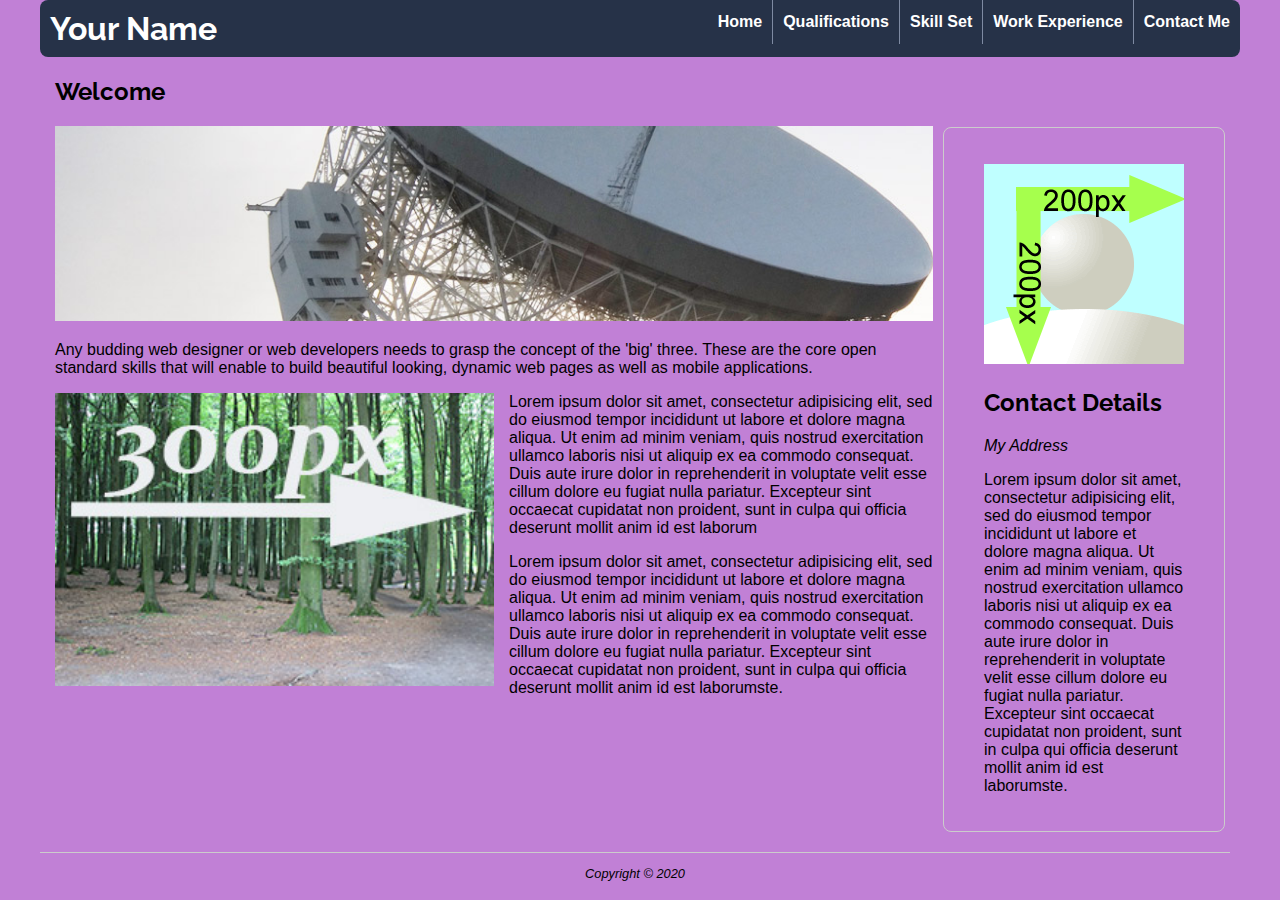
<file: index.html>
<!doctype html>
<html>
<head>
<meta charset="utf-8">
<meta name="viewport" content="width=device-width, initial-scale=1"/>
<title>Your Name :: About Me</title>
<link rel="stylesheet" href="styles/mobile.css"/>
<link rel="stylesheet" href="styles/desktop.css" media="only screen and (min-width : 720px)"/>
</head>
<body>
<div id="container">
	<header>
            <div id="logo">
                <h1><a href="#">Your Name</a></h1>
        	</div>
        <nav>
            <ul>
                <li><a href="index.html">Home</a></li>
                <li><a href="qualifications.html">Qualifications</a></li>
                <li><a href="skill-set.html">Skill Set</a></li>
                <li><a href="work-experience.html">Work Experience</a></li>
                <li><a href="contact-me.html">Contact Me</a></li>
            </ul>
        </nav>
	</header>
	<div id="content">
		<section>
        <h2>Welcome</h2>
			 <p><img src="images/dishOne.jpg" alt="Big Dish" width="900" height="200" class="resize-img"></p>
			 <p>Any budding web designer or web developers needs to grasp the concept of the 'big' three. These are the core open standard skills that will enable to build beautiful looking, dynamic web pages as well as mobile applications.</p>
          <p><img src="images/300x200.jpg" alt="Demo Image" class="left-float">Lorem ipsum dolor sit amet, consectetur adipisicing elit, sed do eiusmod tempor incididunt ut labore et dolore magna aliqua. Ut enim ad minim veniam, quis nostrud exercitation ullamco laboris nisi ut aliquip ex ea commodo consequat. Duis aute irure dolor in reprehenderit in voluptate velit esse cillum dolore eu fugiat nulla pariatur. Excepteur sint occaecat cupidatat non proident, sunt in culpa qui officia deserunt mollit anim id est laborum</p>
          <p>Lorem ipsum dolor sit amet, consectetur adipisicing elit, sed do eiusmod tempor incididunt ut labore et dolore magna aliqua. Ut enim ad minim veniam, quis nostrud exercitation ullamco laboris nisi ut aliquip ex ea commodo consequat. Duis aute irure dolor in reprehenderit in voluptate velit esse cillum dolore eu fugiat nulla pariatur. Excepteur sint occaecat cupidatat non proident, sunt in culpa qui officia deserunt mollit anim id est laborumste.</p>
        </section>
		<div class="sidebar">
                <p><img src="images/square200px.png" alt="Profile Picture"></p>
                <h2>Contact Details</h2>
                <address>My Address</address>
                 <p>Lorem ipsum dolor sit amet, consectetur adipisicing elit, sed do eiusmod tempor incididunt ut labore et dolore magna aliqua. Ut enim ad minim veniam, quis nostrud exercitation ullamco laboris nisi ut aliquip ex ea commodo consequat. Duis aute irure dolor in reprehenderit in voluptate velit esse cillum dolore eu fugiat nulla pariatur. Excepteur sint occaecat cupidatat non proident, sunt in culpa qui officia deserunt mollit anim id est laborumste.</p>
	  </div>
	</div>
	<footer>
			<p>Copyright &copy; 2020</p>
	</footer>
</div>
</body>
</html>
</file>
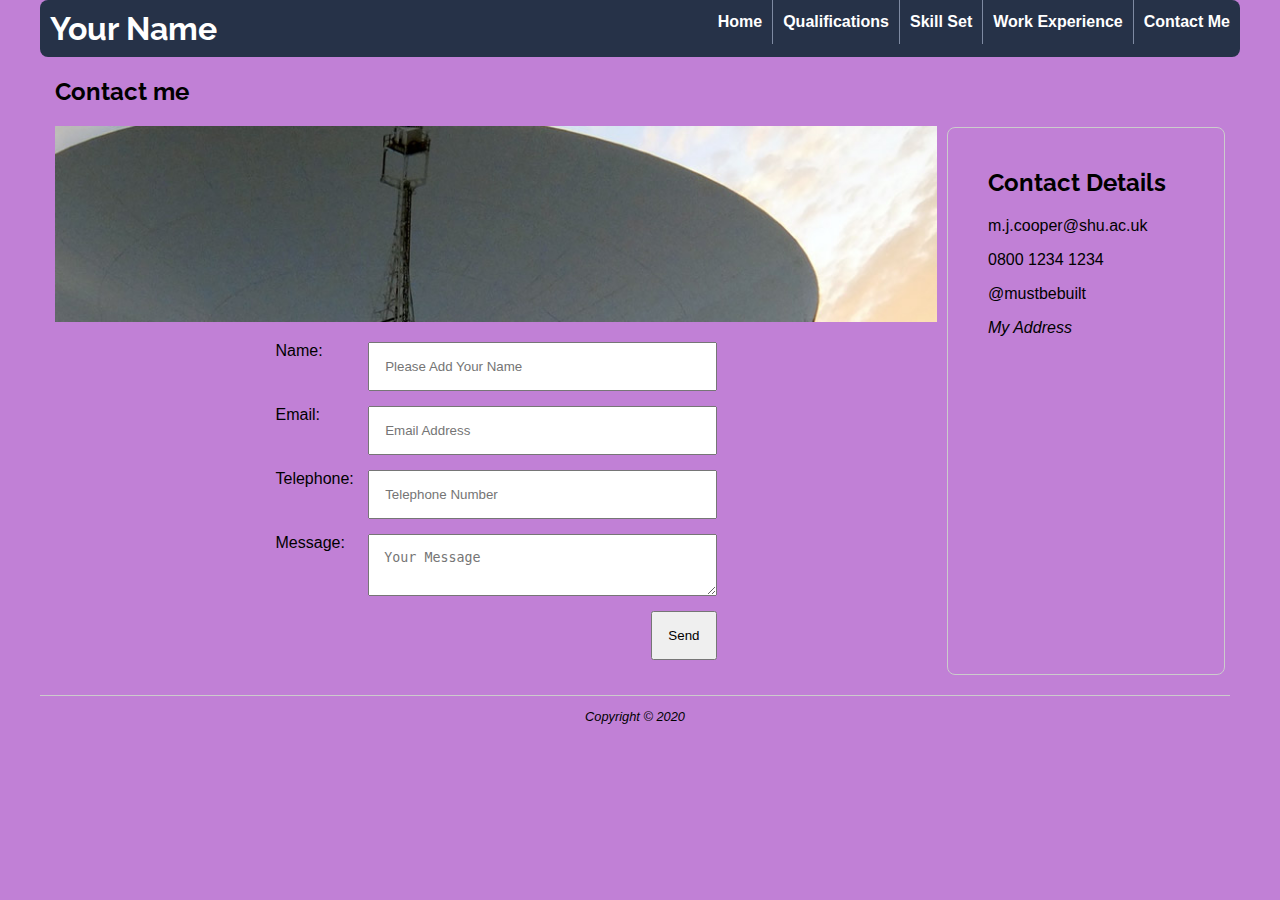
<file: contact-me.html>
<!doctype html>
<html>
<head>
<meta charset="utf-8">
<meta name="viewport" content="width=device-width, initial-scale=1"/>
<title>Martin Cooper :: Contact Me</title>
<link rel="stylesheet" href="styles/mobile.css"/>
<link rel="stylesheet" href="styles/desktop.css" media="only screen and (min-width : 720px)"/>
</head>
<body>
<div id="container">
	<header>
            <div id="logo">
                <h1><a href="#">Your Name</a></h1>
        	</div>
        <nav>
            <ul>
                <li><a href="index.html">Home</a></li>
                <li><a href="qualifications.html">Qualifications</a></li>
                <li><a href="skill-set.html">Skill Set</a></li>
                <li><a href="work-experience.html">Work Experience</a></li>
                <li><a href="contact-me.html">Contact Me</a></li>
            </ul>
        </nav>
	</header>
	<div id="content">
		<section>
        <h2>Contact me</h2>
			 <p><img src="images/dishFive.jpg" class="resize-img" alt=""></p>
            
       
           <form action="thank-you.html">
            <div>
            <label for="yourName">Name:</label>
            <input type="text" name="yourName" id="yourName" placeholder="Please Add Your Name">
            </div>
            <div>
            <label>Email:</label>
            <input type="email" name="email" placeholder="Email Address">
            </div>
            <div>
            <label>Telephone:</label>
            <input type="tel" name="tel" placeholder="Telephone Number">
            </div>
            <div>
            <label for="message" >Message:</label>
            <textarea name="message" id="message" placeholder="Your Message"></textarea>
            </div>
            <div class="submitContainer">
            <input type="submit" value="Send">
            </div>
            </form>
            
        </section>
		<div class="sidebar">
                <h2>Contact Details</h2>
                <p>m.j.cooper@shu.ac.uk</p>
                <p>0800 1234 1234</p>
                <p>@mustbebuilt</p>
                <address>My Address</address>
	  </div>
	</div>
	<footer>
			<p>Copyright &copy; 2020</p>
	</footer>
</div>
</body>
</html>
</file>
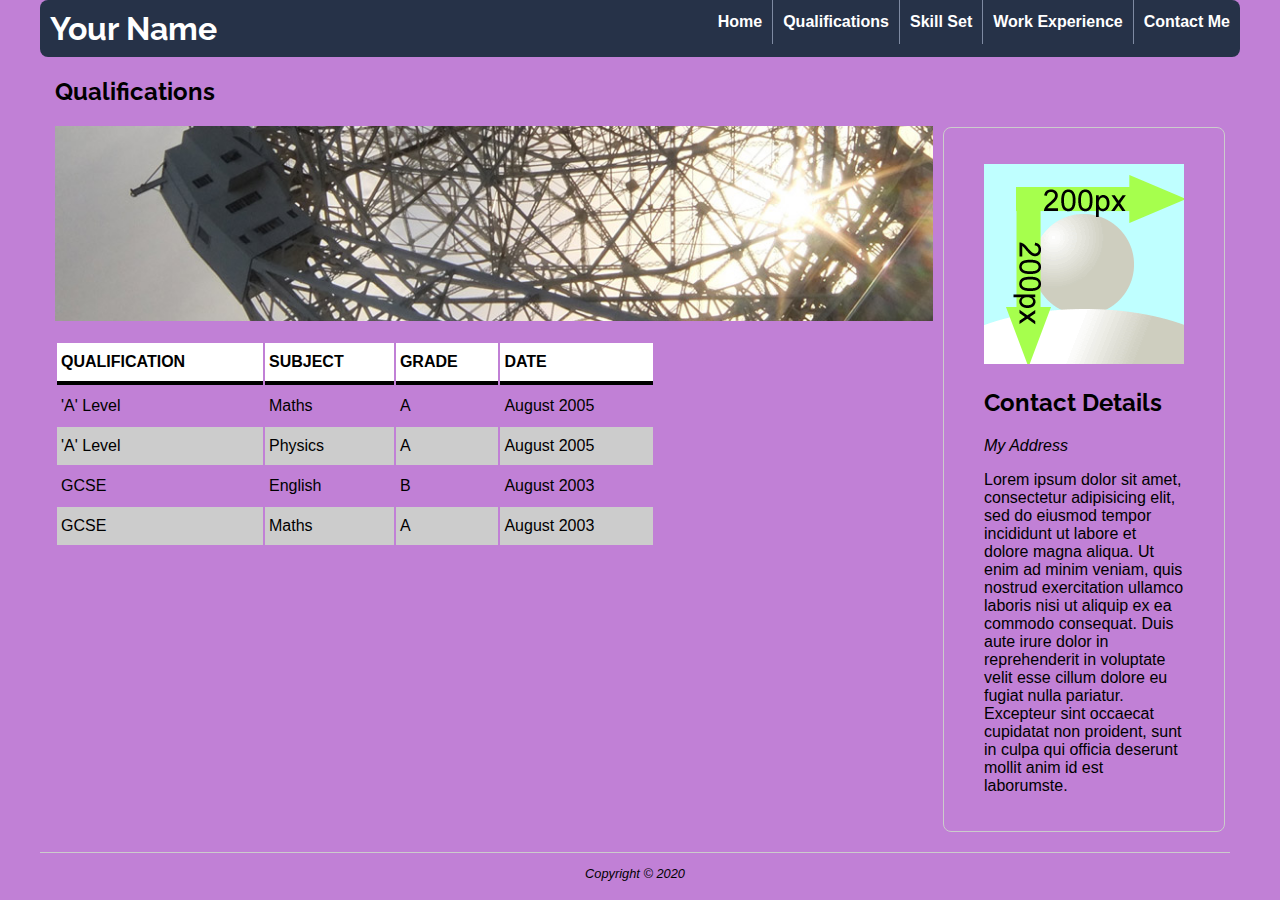
<file: qualifications.html>
<!doctype html>
<html>
<head>
<meta charset="utf-8">
<meta name="viewport" content="width=device-width, initial-scale=1"/>
<title>Your Name :: Qualifications</title>
<link rel="stylesheet" href="styles/mobile.css"/>
<link rel="stylesheet" href="styles/desktop.css" media="only screen and (min-width : 720px)"/>
</head>
<body>
<div id="container">
   <header>
      <div id="logo">
         <h1><a href="#">Your Name</a></h1>
      </div>
      <nav>
         <ul>
            <li><a href="index.html">Home</a></li>
            <li><a href="qualifications.html">Qualifications</a></li>
            <li><a href="skill-set.html">Skill Set</a></li>
            <li><a href="work-experience.html">Work Experience</a></li>
            <li><a href="contact-me.html">Contact Me</a></li>
         </ul>
      </nav>
   </header>
	<div id="content">
		<section>
        <h2>Qualifications</h2>
			 <p><img src="images/dishTwo.jpg" alt=""></p>
			 
             <table>
             <tr>
             	<th>Qualification</th>
                <th>Subject</th>
                <th>Grade</th>
                <th>Date</th>
             </tr>
             <tr>
             	<td>'A' Level</td>
                <td>Maths</td>
                <td>A</td>
                <td>August 2005</td>
             </tr>
             <tr>
             	<td>'A' Level</td>
                <td>Physics</td>
                <td>A</td>
                <td>August 2005</td>
             </tr>
             <tr>
             	<td>GCSE</td>
                <td>English</td>
                <td>B</td>
                <td>August 2003</td>
             </tr>
             <tr>
             	<td>GCSE</td>
                <td>Maths</td>
                <td>A</td>
                <td>August 2003</td>
             </tr>
             
             </table>
             
             
        </section>
		<div class="sidebar">
                <p><img src="images/square200px.png" alt="Profile Picture"></p>
                <h2>Contact Details</h2>
                <address>My Address</address>
                 <p>Lorem ipsum dolor sit amet, consectetur adipisicing elit, sed do eiusmod tempor incididunt ut labore et dolore magna aliqua. Ut enim ad minim veniam, quis nostrud exercitation ullamco laboris nisi ut aliquip ex ea commodo consequat. Duis aute irure dolor in reprehenderit in voluptate velit esse cillum dolore eu fugiat nulla pariatur. Excepteur sint occaecat cupidatat non proident, sunt in culpa qui officia deserunt mollit anim id est laborumste.</p>
	  </div>
	</div>
   <footer>
      <p>Copyright &copy; 2020</p>
   </footer>
</div>
</body>
</html>
</file>
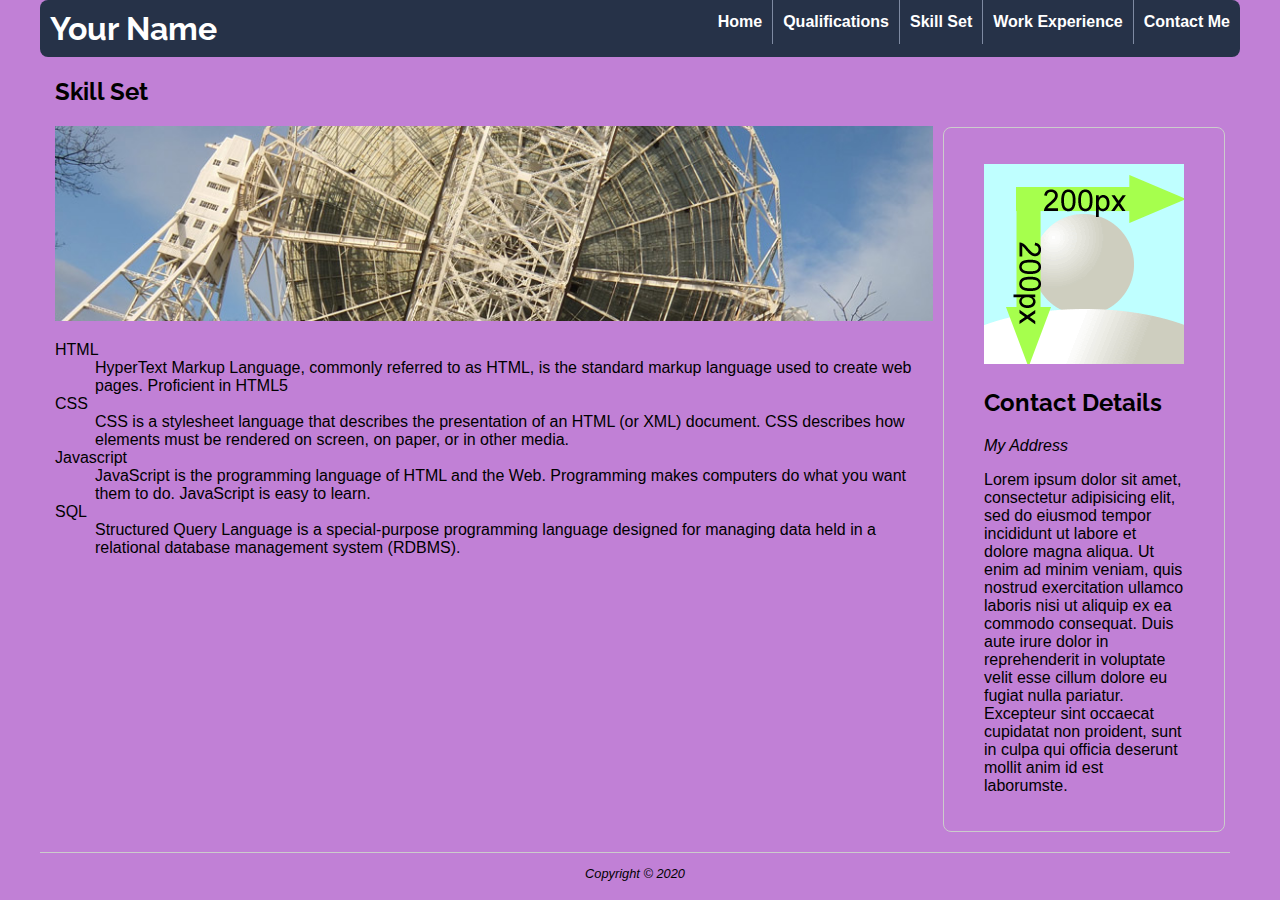
<file: skill-set.html>
<!doctype html>
<html>
<head>
<meta charset="utf-8">
<meta name="viewport" content="width=device-width, initial-scale=1"/>
<title>Your Name :: Skill Set</title>
<link rel="stylesheet" href="styles/mobile.css"/>
<link rel="stylesheet" href="styles/desktop.css" media="only screen and (min-width : 720px)"/>
</head>
<body>
<div id="container">
    <header>
        <div id="logo">
            <h1><a href="#">Your Name</a></h1>
        </div>
        <nav>
            <ul>
                <li><a href="index.html">Home</a></li>
                <li><a href="qualifications.html">Qualifications</a></li>
                <li><a href="skill-set.html">Skill Set</a></li>
                <li><a href="work-experience.html">Work Experience</a></li>
                <li><a href="contact-me.html">Contact Me</a></li>
            </ul>
        </nav>
    </header>
	<div id="content">
		<section>
        <h2>Skill Set</h2>
			 <p><img src="images/dishThree.jpg" alt="" class="resize-img"></p>
			 <dl>
             <dt>HTML</dt>
             <dd>HyperText Markup Language, commonly referred to as HTML, is the standard markup language used to create web pages.  Proficient in HTML5</dd>
             <dt>CSS</dt>
             <dd>CSS is a stylesheet language that describes the presentation of an HTML (or XML) document. CSS describes how elements must be rendered on screen, on paper, or in other media.</dd>
             <dt>Javascript</dt>
             <dd>JavaScript is the programming language of HTML and the Web. Programming makes computers do what you want them to do. JavaScript is easy to learn.</dd>
             <dt>SQL</dt>
             <dd>Structured Query Language is a special-purpose programming language designed for managing data held in a relational database management system (RDBMS).</dd>
             </dl>
        </section>
		<div class="sidebar">
                <p><img src="images/square200px.png" alt="Profile Picture"></p>
                <h2>Contact Details</h2>
                <address>My Address</address>
                 <p>Lorem ipsum dolor sit amet, consectetur adipisicing elit, sed do eiusmod tempor incididunt ut labore et dolore magna aliqua. Ut enim ad minim veniam, quis nostrud exercitation ullamco laboris nisi ut aliquip ex ea commodo consequat. Duis aute irure dolor in reprehenderit in voluptate velit esse cillum dolore eu fugiat nulla pariatur. Excepteur sint occaecat cupidatat non proident, sunt in culpa qui officia deserunt mollit anim id est laborumste.</p>
	  </div>
	</div>
    <footer>
        <p>Copyright &copy; 2020</p>
    </footer>
</div>
</body>
</html>
</file>
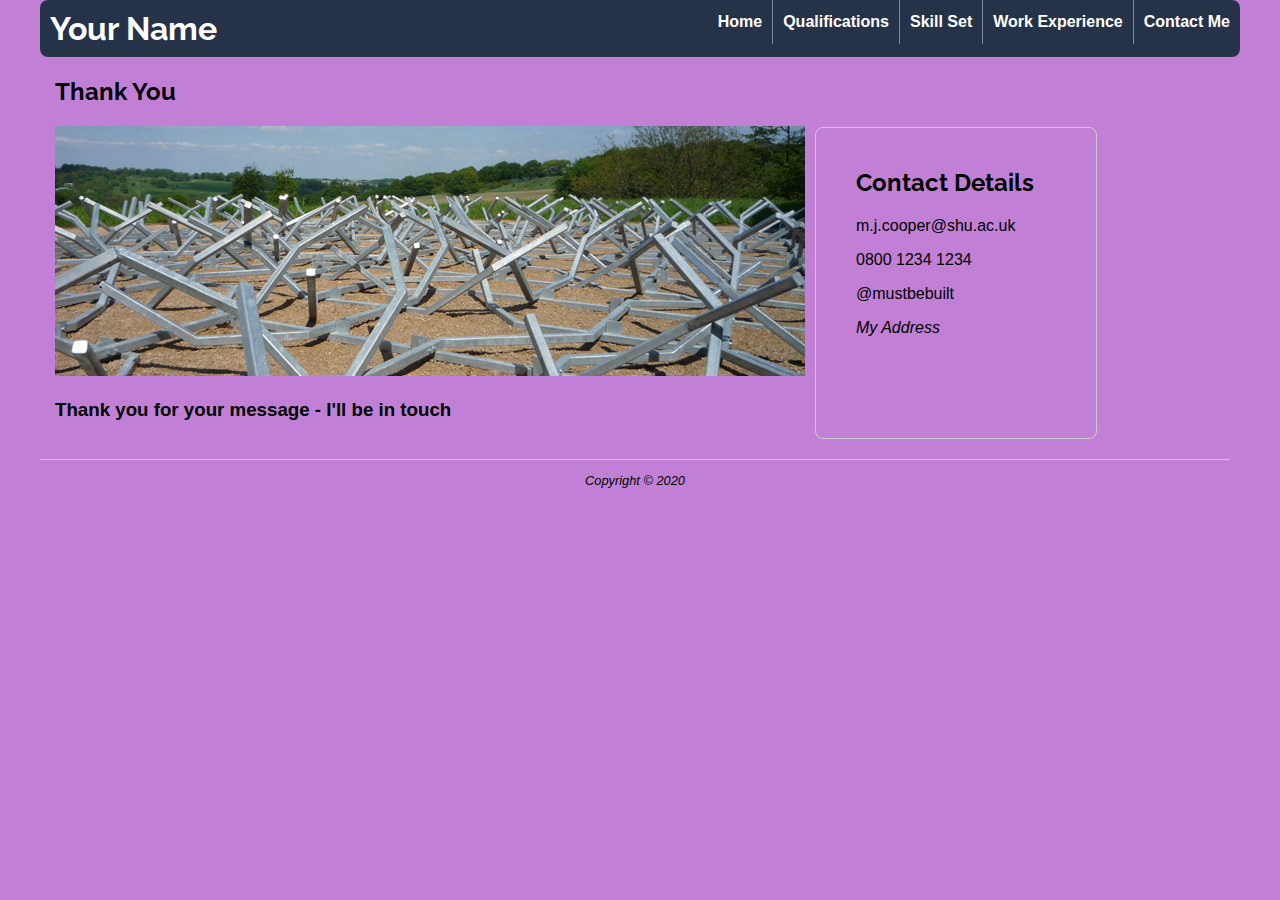
<file: thank-you.html>
<!doctype html>
<html>
<head>
<meta charset="utf-8">
<meta name="viewport" content="width=device-width, initial-scale=1"/>
<title>Martin Cooper :: Thank You</title>
<link rel="stylesheet" href="styles/mobile.css"/>
<link rel="stylesheet" href="styles/desktop.css" media="only screen and (min-width : 720px)"/>
</head>
<body>
<div id="container">
	<header>
            <div id="logo">
                <h1><a href="#">Your Name</a></h1>
        	</div>
         <nav>
            <ul>
                <li><a href="index.html">Home</a></li>
                <li><a href="qualifications.html">Qualifications</a></li>
                <li><a href="skill-set.html">Skill Set</a></li>
                <li><a href="work-experience.html">Work Experience</a></li>
                <li><a href="contact-me.html">Contact Me</a></li>
            </ul>
        </nav>
	</header>
	<div id="content">
		<section>
        <h2>Thank You</h2>
			 <p><img src="images/ysp-art1.jpg" width="750" height="250" class="resize-img" alt=""></p>
            
            <h3>Thank you for your message - I'll be in touch</h3>
            
        </section>
		<div class="sidebar">
                <h2>Contact Details</h2>
                <p>m.j.cooper@shu.ac.uk</p>
                <p>0800 1234 1234</p>
                <p>@mustbebuilt</p>
                <address>My Address</address>
	  </div>
	</div>
	<footer>
			<p>Copyright &copy; 2020</p>
	</footer>
</div>
</body>
</html>
</file>
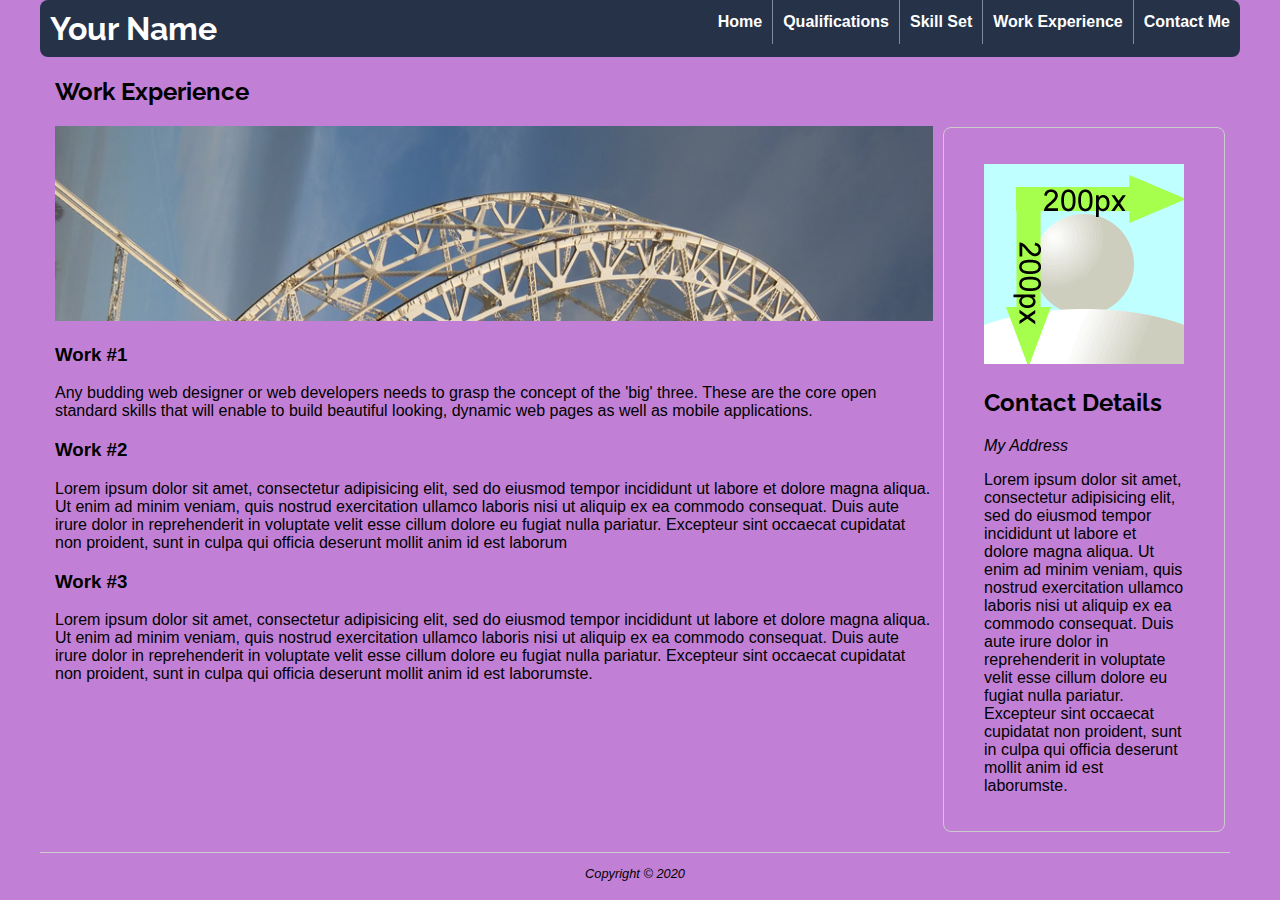
<file: work-experience.html>
<!doctype html>
<html>
<head>
<meta charset="utf-8">
<meta name="viewport" content="width=device-width, initial-scale=1"/>
<title>Your Name :: Work Experience</title>
<link rel="stylesheet" href="styles/mobile.css"/>
<link rel="stylesheet" href="styles/desktop.css" media="only screen and (min-width : 720px)"/>
</head>
<body>
<div id="container">
	<header>
            <div id="logo">
                <h1><a href="#">Your Name</a></h1>
        	</div>
        <nav>
            <ul>
                <li><a href="index.html">Home</a></li>
                <li><a href="qualifications.html">Qualifications</a></li>
                <li><a href="skill-set.html">Skill Set</a></li>
                <li><a href="work-experience.html">Work Experience</a></li>
                <li><a href="contact-me.html">Contact Me</a></li>
            </ul>
        </nav>
	</header>
	<div id="content">
		<section>
        <h2>Work Experience</h2>
			 <p><img src="images/dishFour.jpg" alt="" class="resize-img"></p>
             <h3>Work #1</h3>
			 <p>Any budding web designer or web developers needs to grasp the concept of the 'big' three. These are the core open standard skills that will enable to build beautiful looking, dynamic web pages as well as mobile applications.</p>
            <h3>Work #2</h3>
          <p>Lorem ipsum dolor sit amet, consectetur adipisicing elit, sed do eiusmod tempor incididunt ut labore et dolore magna aliqua. Ut enim ad minim veniam, quis nostrud exercitation ullamco laboris nisi ut aliquip ex ea commodo consequat. Duis aute irure dolor in reprehenderit in voluptate velit esse cillum dolore eu fugiat nulla pariatur. Excepteur sint occaecat cupidatat non proident, sunt in culpa qui officia deserunt mollit anim id est laborum</p>
          <h3>Work #3</h3>
          <p>Lorem ipsum dolor sit amet, consectetur adipisicing elit, sed do eiusmod tempor incididunt ut labore et dolore magna aliqua. Ut enim ad minim veniam, quis nostrud exercitation ullamco laboris nisi ut aliquip ex ea commodo consequat. Duis aute irure dolor in reprehenderit in voluptate velit esse cillum dolore eu fugiat nulla pariatur. Excepteur sint occaecat cupidatat non proident, sunt in culpa qui officia deserunt mollit anim id est laborumste.</p>
        </section>
		<div class="sidebar">
                <p><img src="images/square200px.png" alt="Profile Picture"></p>
                <h2>Contact Details</h2>
                <address>My Address</address>
                 <p>Lorem ipsum dolor sit amet, consectetur adipisicing elit, sed do eiusmod tempor incididunt ut labore et dolore magna aliqua. Ut enim ad minim veniam, quis nostrud exercitation ullamco laboris nisi ut aliquip ex ea commodo consequat. Duis aute irure dolor in reprehenderit in voluptate velit esse cillum dolore eu fugiat nulla pariatur. Excepteur sint occaecat cupidatat non proident, sunt in culpa qui officia deserunt mollit anim id est laborumste.</p>
	  </div>
	</div>
	<footer>
			<p>Copyright &copy; 2020</p>
	</footer>
</div>
</body>
</html>
</file>
<file: styles/mobile.css>
body {
    font-family: Arial, Helvetica, sans-serif;
    font-size: 1em;
    margin: 0;
    padding: 0;
    background-color: #C180D6;
}
#container {
    width: 100%;
}
#content,
footer {
    padding: 0 15px;
}
#logo {
    text-align: center;
}
header {
    background-color: #263248;
}
header h1 {
    margin: 0;
}
header h1 a {
    color: #fff;
    text-decoration: none;
}
nav ul {
    list-style: none;
    padding-left: 0;
    margin: 0;
    display: flex;
    flex-direction: column;
}
nav ul li {
    border-bottom: 1px solid #ccc;
    padding: 5px;
}
nav ul li a {
    display: inline-block;
    width: 100%;
    font-weight: bold;
    text-decoration: none;
    color: #fff;
    padding: 8px 0;
}
section img {
    width: 100%;
    height: auto;
}
.left-float {
    float: left;
    padding: 0 15px 15px 0;
    width: 50%;
}
footer {
    border-top: 1px solid #ccc;
    margin: 20px 10px 10px 0;
    font-size: 0.8em;
    text-align: center;
    font-style: italic;
}
form > div {
    margin: 15px;
}
label {
    display: block;
}
input[type="text"],
input[type="email"],
input[type="tel"],
textarea {
    box-sizing: border-box;
    width: 100%;
    padding: 15px;
}
input[type="submit"] {
    margin: 10px auto;
    text-align: center;
    width: 100%;
    padding: 15px;
}
</file>
<file: styles/desktop.css>
@import url(https://fonts.googleapis.com/css?family=Raleway);
h1,
h2 {
  font-family: "Raleway", sans-serif;
}
#container {
  margin: auto;
  max-width: 1200px;
  min-width: 600px;
}
header {
  border-radius: 8px;
  display: flex;
  justify-content: space-between;
}
header h1 a:hover {
  text-decoration: underline;
}
#logo {
  padding: 10px;
}
nav li a:hover {
  color: #7e8aa2;
}
nav ul {
  padding-left: 0;
  flex-direction: row;
}
nav ul li {
  display: inline;
  padding-left: 10px;
  padding-right: 10px;
  border: none;
  border-left: 1px solid #7e8aa2;
}
nav li:first-child {
  border-left: none;
}

#content {
  display: flex;
}
.section {
  /*flex: 1 1 auto;*/
  padding: 0 10px 10px 0;
}
.resize-img {
  width: 100%;
  height: 100%;
}
.sidebar {
  flex: 0 1 200px;
  padding: 20px 40px;
  border: 1px solid #ccc;
  border-radius: 8px;
  margin: 70px 0 0 10px;
}
.left-float {
  float: left;
  padding: 0 15px 15px 0;
}
table {
  width: 100%;
  max-width: 600px;
  min-width: 300px;
}
th,
td {
  padding: 10px 4px;
  text-align: left;
}
th {
  text-transform: uppercase;
  border-bottom: 4px solid #000;
  background-color: #fff;
}
tr:nth-child(odd) {
  background-color: #ccc;
}
form {
  width: 50%;
  margin: auto;
}
form > div {
  margin: 15px 0;
  display: flex;
}
label {
  display: inline-block;
  width: 120px;
}
.submitContainer {
  justify-content: flex-end;
}
input[type="submit"] {
  width: auto;
  margin: 0;
}
</file>
